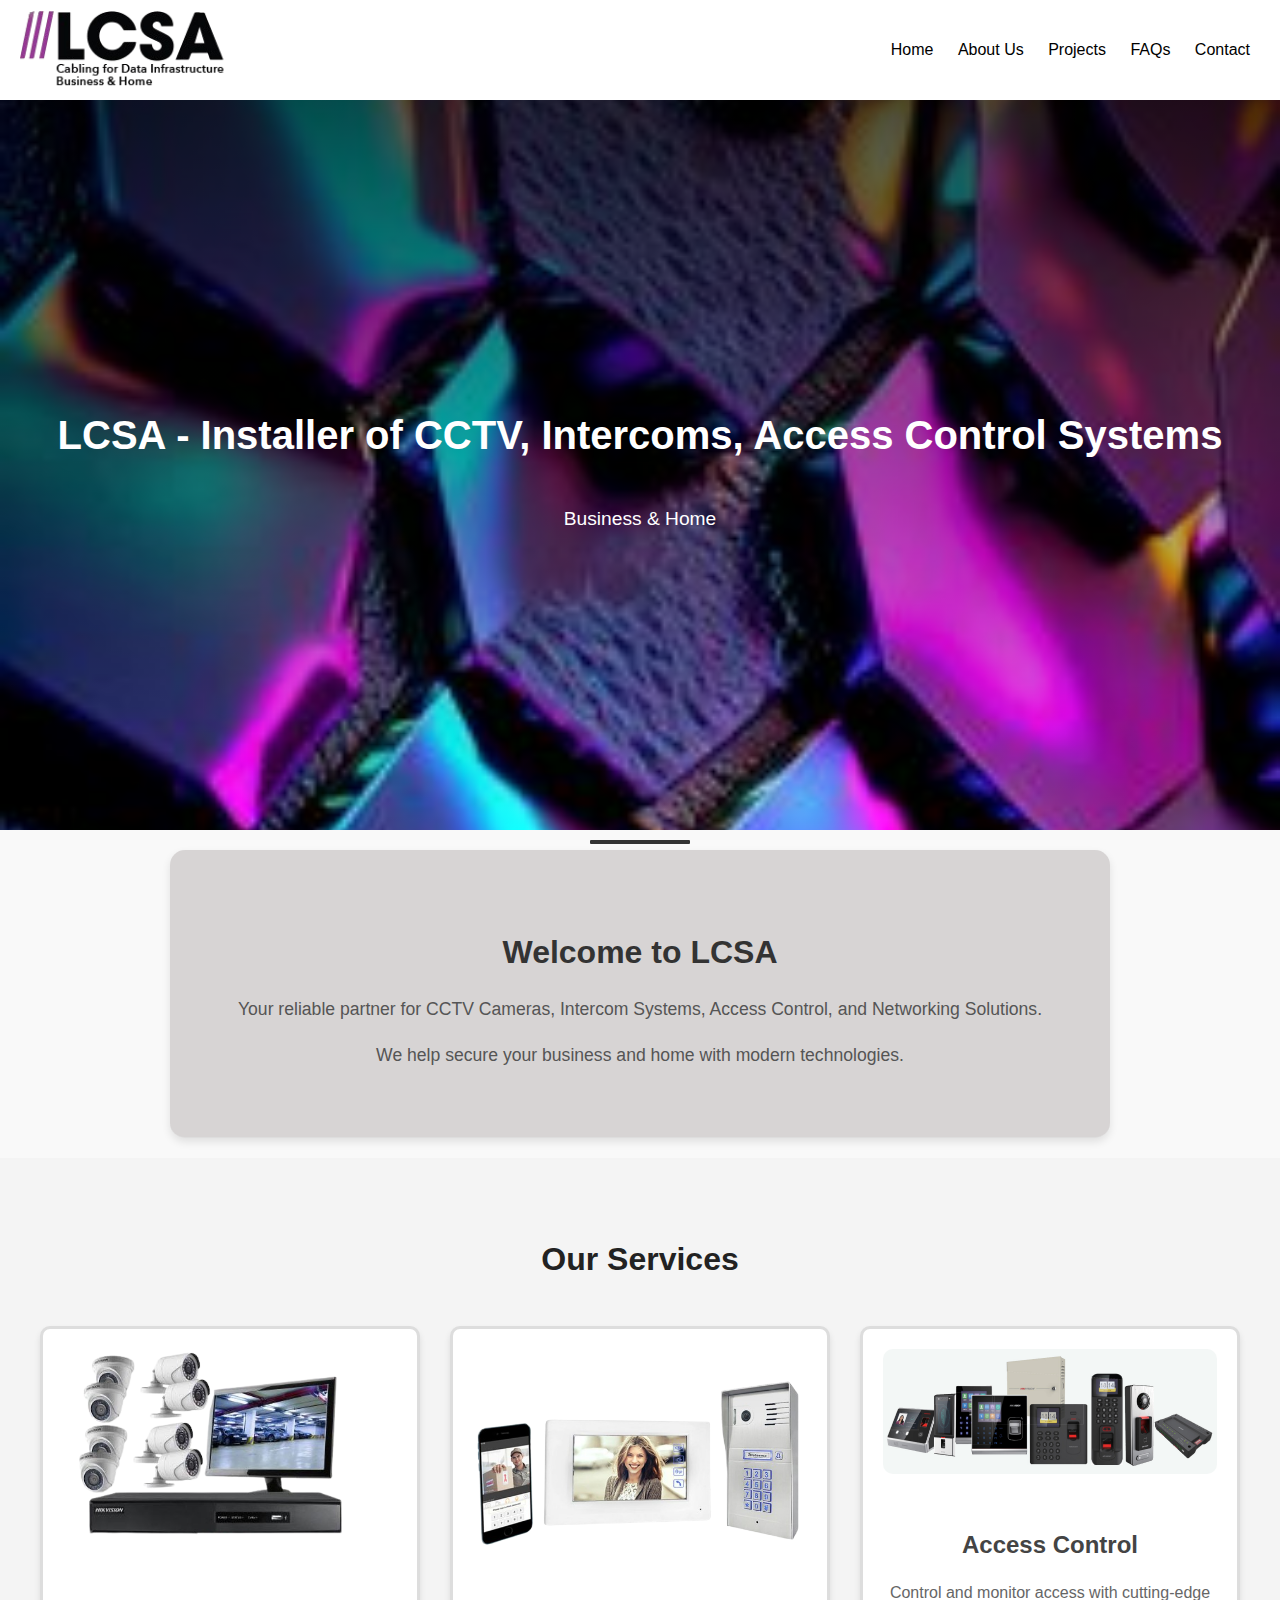
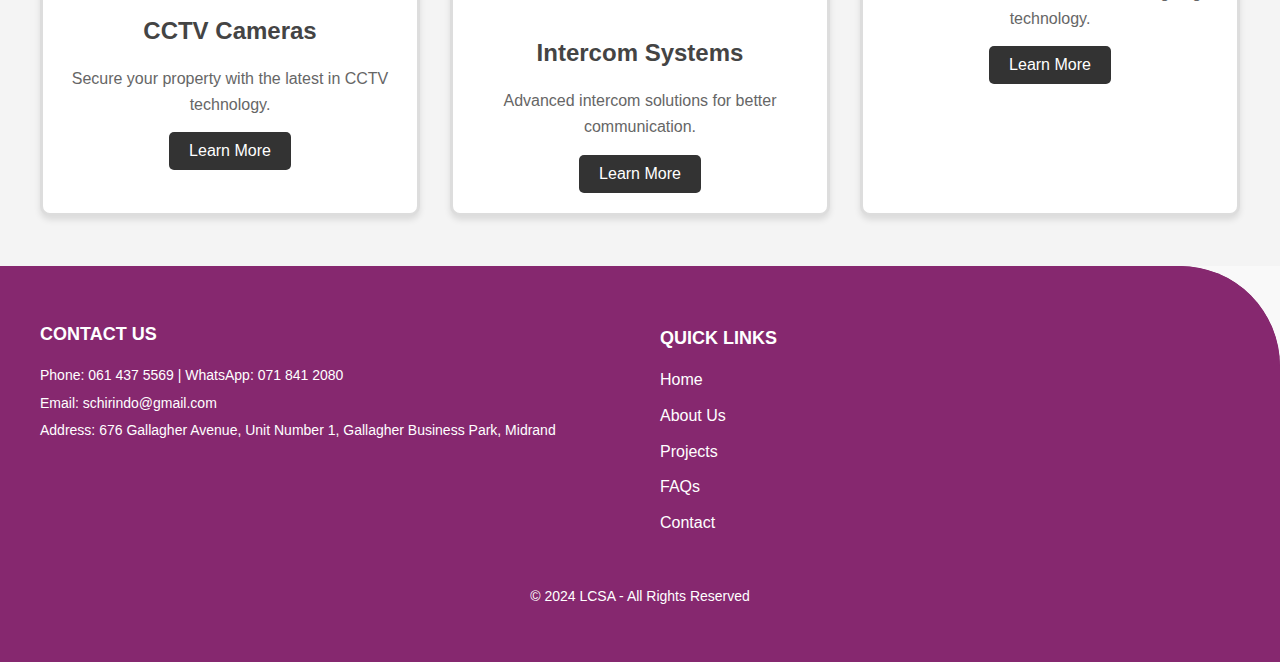
<file: LCSA/index.html>
<!DOCTYPE html>
<html lang="en">
<head>
    <meta charset="UTF-8">
    <meta name="viewport" content="width=device-width, initial-scale=1.0">
    <title>LCSA - Camera Installation</title>
    <link rel="stylesheet" href="styles.css">
    
</head>
<body>
    <header class="hero">
        <div class="logo-nav">
            <img src="Pictures/Logo.png" alt="LCSA Logo" class="logo"> <!-- Replace with logo image path -->
            <nav class="navigation">
                <a href="home.html">Home</a>
                <a href="about.html">About Us</a>
                <a href="projects.html">Projects</a>
                <a href="faqs.html">FAQs</a>
                <a href="contact.html">Contact</a>
            </nav>
        </div>
        <div class="overlay">
            <h1>LCSA - Installer of CCTV, Intercoms, Access Control Systems</h1>
            <p>Business & Home</p>
        </div>
    </header>

    <section class="about">
        <h2>Welcome to LCSA</h2>
        <p>Your reliable partner for CCTV Cameras, Intercom Systems, Access Control, and Networking Solutions. </p>
            <p>We help secure your business and home with modern technologies.</p>
    </section>

    <section class="services">
        <h2>Our Services</h2>
        <div class="service-grid">
            <div class="service">
                <img src="Pictures/camera.png" alt="CCTV Cameras">
                <h3>CCTV Cameras</h3>
                <p>Secure your property with the latest in CCTV technology.</p>
                <button onclick="window.location.href='cctv.html'">Learn More</button>
            </div>
            <div class="service">
                <img src="Pictures/Intercom.png" alt="Intercom Systems">
                <h3>Intercom Systems</h3>
                <p>Advanced intercom solutions for better communication.</p>
                <button onclick="window.location.href='intercom.html'">Learn More</button>
            </div>
            <div class="service">
                <img src="Pictures/access-control.jpg" alt="Access Control">
                <h3>Access Control</h3>
                <p>Control and monitor access with cutting-edge technology.</p>
                <button onclick="window.location.href='access_control.html'">Learn More</button>
            </div>
            
    </section>

    <footer class="contact">
        <div class="contact-info">
            <div>
                <h2>Contact Us</h2>
                <p>Phone: 061 437 5569 | WhatsApp: 071 841 2080</p>
                <p>Email: schirindo@gmail.com</p>
                <p>Address: 676 Gallagher Avenue, Unit Number 1, Gallagher Business Park, Midrand</p>
            </div>
            <div>
                <h3>Quick Links</h3>
                <ul>
                    <li><a href="index.html">Home</a></li>
                    <li><a href="about.html">About Us</a></li>
                    <li><a href="projects.html">Projects</a></li>
                    <li><a href="faqs.html">FAQs</a></li>
                    <li><a href="contact.html">Contact</a></li>
                </ul>
            </div>
        </div>
        <p>&copy; 2024 LCSA - All Rights Reserved</p>
    </footer>
</body>
</html>
</file>
<file: LCSA/styles.css>
body {
    font-family: Arial, sans-serif;
    margin: 0;
    padding: 0;
    line-height: 1.6;
}

.logo-nav {
    background-color: white;
    display: flex;
    align-items: center;
    justify-content: space-between;
    padding: 10px 20px;
}

.logo {
    height: 80px;
}

.navigation a {
    margin: 0 10px;
    text-decoration: none;
    color: black;
}

.hero {
    position: relative;
    color: white;
}

.hero .overlay { 
    background: 
        linear-gradient(to bottom, rgba(0, 0, 0, 0.7), rgba(0, 0, 0, 0.0)), 
        url('Pictures/bb.jpg'); /* Ensure the image path is correct */
    background-size: cover; /* Ensures the image covers the entire section */
    background-position: center; /* Centers the image */
    background-repeat: no-repeat; /* Prevents the image from repeating */
    height: 70vh; /* Sets the section height to full viewport height */
    flex-direction: column; /* Align text elements vertically */
    display: flex; /* Ensures content alignment */
    align-items: center; /* Centers content vertically */
    justify-content: center; /* Centers content horizontally */
    text-align: center;
    padding: 50px 20px;
    color: white; /* Keeps the text readable over the background */
}

.hero.cctv .overlay {
    background: 
        linear-gradient(to bottom, rgba(0, 0, 0, 0.7), rgba(0, 0, 0, 0.0)), 
        url('Pictures/CCTV.gif'); /* Replace with the actual image path */
    background-size: cover;
    background-position: center;
    background-repeat: no-repeat;
}

.hero.access-control .overlay {
    background: 
        linear-gradient(to bottom, rgba(0, 0, 0, 0.7), rgba(0, 0, 0, 0.0)), 
        url('Pictures/access-control.jpg'); /* Replace with the actual image path */
    background-size: cover;
    background-position: center;
    background-repeat: no-repeat;
}

.hero.intercom .overlay {
    background: 
        linear-gradient(to bottom, rgba(0, 0, 0, 0.7), rgba(0, 0, 0, 0.0)), 
        url('Pictures/Intercom.png'); /* Replace with the actual image path */
    background-size: cover;
    background-position: center;
    background-repeat: no-repeat;
}

.hero.faqs .overlay {
    background: 
        linear-gradient(to bottom, rgba(0, 0, 0, 0.7), rgba(0, 0, 0, 0.0)), 
        url('Pictures/FAQ-4.png'); /* Replace with the actual image path */
    background-size: cover;
    background-position: center;
    background-repeat: no-repeat;
}

.hero h1 {
    font-size: 2.5rem;
}

.hero p {
    font-size: 1.2rem;
    margin-top: 10px;
}

/* General Styles */
body {
    font-family: Arial, sans-serif;
    line-height: 1.6;
    margin: 0;
    padding: 0;
    color: #333;
    background-color: #f9f9f9;
}

/* About Section */
.about {
    text-align: center;
    padding: 50px 20px;
    background-color: #8a82824f; /* Soft grey for aesthetics */
    border-bottom: 1px solid #ddd;
    box-shadow: 0 4px 8px rgba(0, 0, 0, 0.1); /* Subtle shadow for depth */
    border-radius: 15px; /* Rounded corners for smooth design */
    margin: 20px auto; /* Centered section with margin */
    max-width: 900px; /* Restrict width for better readability */
    position: relative; /* Required for pseudo-elements */
}

.about:before {
    content: '';
    position: absolute;
    top: -10px;
    left: 50%;
    transform: translateX(-50%);
    width: 100px;
    height: 4px;
    background-color: #333; /* Decorative bar above the section */
    border-radius: 1px;
}

.about h2 {
    font-size: 2rem; /* Larger, stylish heading */
    font-weight: bold;
    margin-bottom: 10px;
    color: #333;
}

.about p {
    font-size: 1.1rem; /* Slightly larger text for readability */
    line-height: 1.6;
    color: #555; /* Softer color for text */
}

/* Services Section */
.services {
    padding: 50px 20px;
    background-color: #f4f4f4;
}

.services h2 {
    text-align: center;
    font-size: 2rem;
    margin-bottom: 40px;
    color: #222;
}

.service-grid {
    display: grid;
    grid-template-columns: repeat(auto-fit, minmax(250px, 1fr));
    gap: 30px;
    max-width: 1200px;
    margin: 0 auto;
    padding: 0 20px;
}

.service {
    background: #fff;
    border: 3px solid #ddd;
    border-radius: 10px;
    text-align: center;
    padding: 20px;
    box-shadow: 0 4px 6px rgba(0, 0, 0, 0.1);
    transition: transform 0.3s ease, box-shadow 0.3s ease;
}

.service:hover {
    transform: translateY(-5px);
    box-shadow: 0 8px 15px rgba(0, 0, 0, 0.15);
}

.service img {
    max-width: 100%;
    height: auto;
    border-radius: 10px;
    margin-bottom: 20px;
}

.service h3 {
    font-size: 1.5rem;
    margin-bottom: 10px;
    color: #444;
}

.service p {
    font-size: 1rem;
    color: #666;
    margin-bottom: 15px;
}

.service button {
    padding: 10px 20px;
    font-size: 1rem;
    background-color: #333;
    color: #fff;
    border: none;
    border-radius: 5px;
    cursor: pointer;
    transition: background-color 0.3s ease;
}

.service button:hover {
    background-color: #555;
}


footer.contact {
    background-color: #86286f;
    color: white;
    padding: 40px 20px;
    border-top-right-radius: 100px; /* Adds the curve to the top-right corner */
    position: relative;
    overflow: hidden;
    display: flex;
    flex-direction: column;
    align-items: center;
    gap: 20px; /* Adds space between sections */
}

.contact-info {
    display: flex;
    justify-content: space-between; /* Aligns sections horizontally */
    flex-wrap: wrap; /* Allows wrapping on smaller screens */
    gap: 40px; /* Adds space between blocks */
    width: 100%;
    max-width: 1200px;
}

.contact-info > div {
    flex: 1; /* Ensures sections take equal space */
    min-width: 250px; /* Maintains a minimum size for smaller screens */
}

.contact-info h2,
.contact-info h3 {
    margin-bottom: 15px;
    font-size: 18px;
    text-transform: uppercase;
    font-weight: bold;
}

.contact-info p {
    margin: 5px 0; /* Adds space between paragraphs */
    line-height: 1.6; /* Improves readability */
}

.contact-info ul {
    list-style: none;
    padding: 0;
    margin: 0;
}

.contact-info ul li {
    margin-bottom: 10px;
}

.contact-info ul li a {
    color: white;
    text-decoration: none;
    transition: color 0.3s ease;
}

.contact-info ul li a:hover {
    color: #ffd700; /* Changes color on hover for better interaction */
}

footer p {
    text-align: left;
    margin-top: 20px;
    font-size: 14px;
}

footer::before {
    content: "";
    position: absolute;
    top: 0;
    right: 0;
    width: 200px; /* Adjust for desired curve size */
    height: 100px; /* Adjust for desired curve size */
    background-color: #741b5e;
    border-top-right-radius: 100px; /* Creates a smooth curve */
    z-index: -1; /* Sends the curve behind the footer content */
}
</file>
